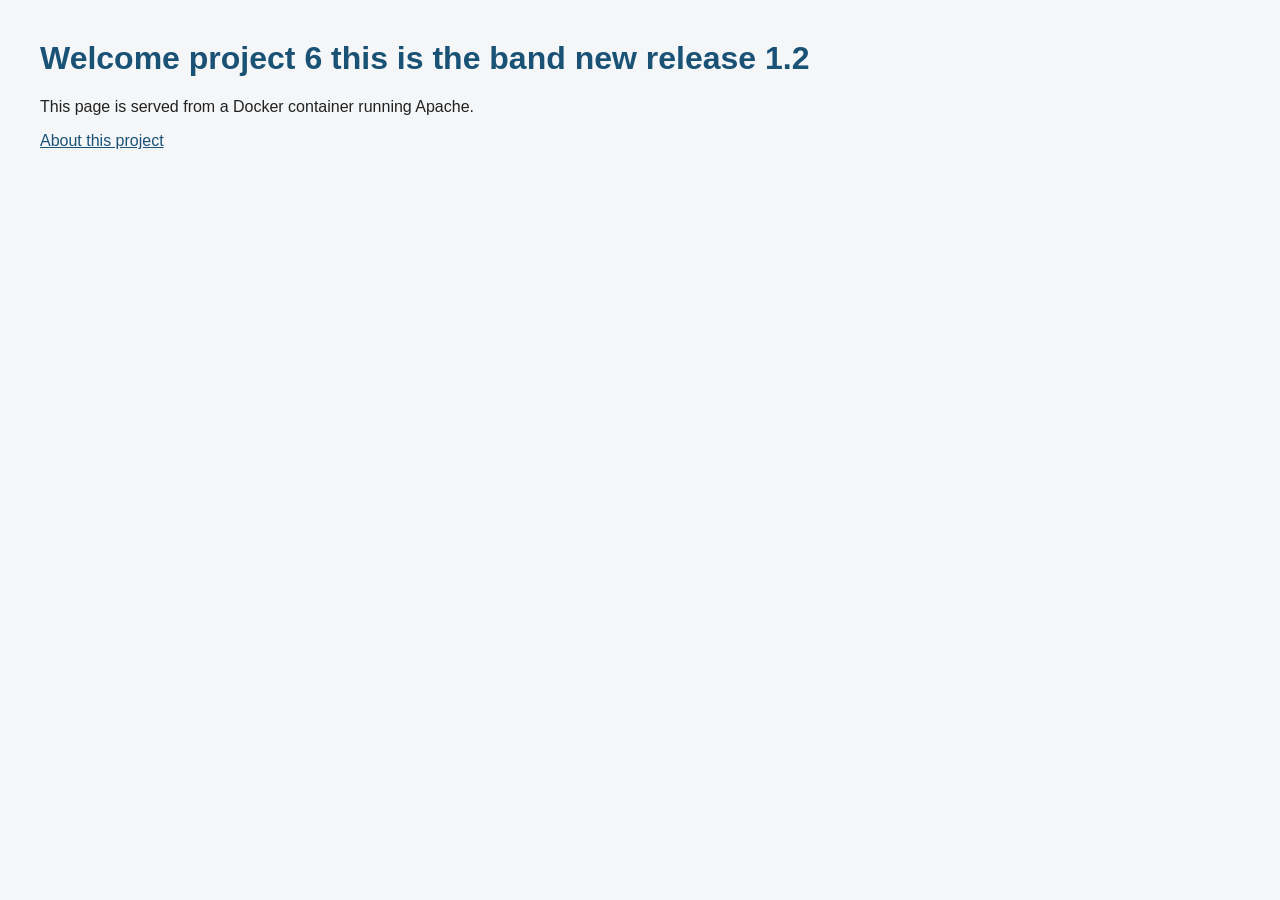
<file: web-content/index.html>
<!DOCTYPE html>
<html lang="en">
<head>
  <meta charset="UTF-8">
  <title>My new project 6 site </title>
  <link rel="stylesheet" href="style.css">
</head>
<body>
  <h1>Welcome project 6 this is the band new release 1.2</h1>
  <p>This page is served from a Docker container running Apache.</p>
  <a href="about.html">About this project</a>
</body>
</html>
</file>
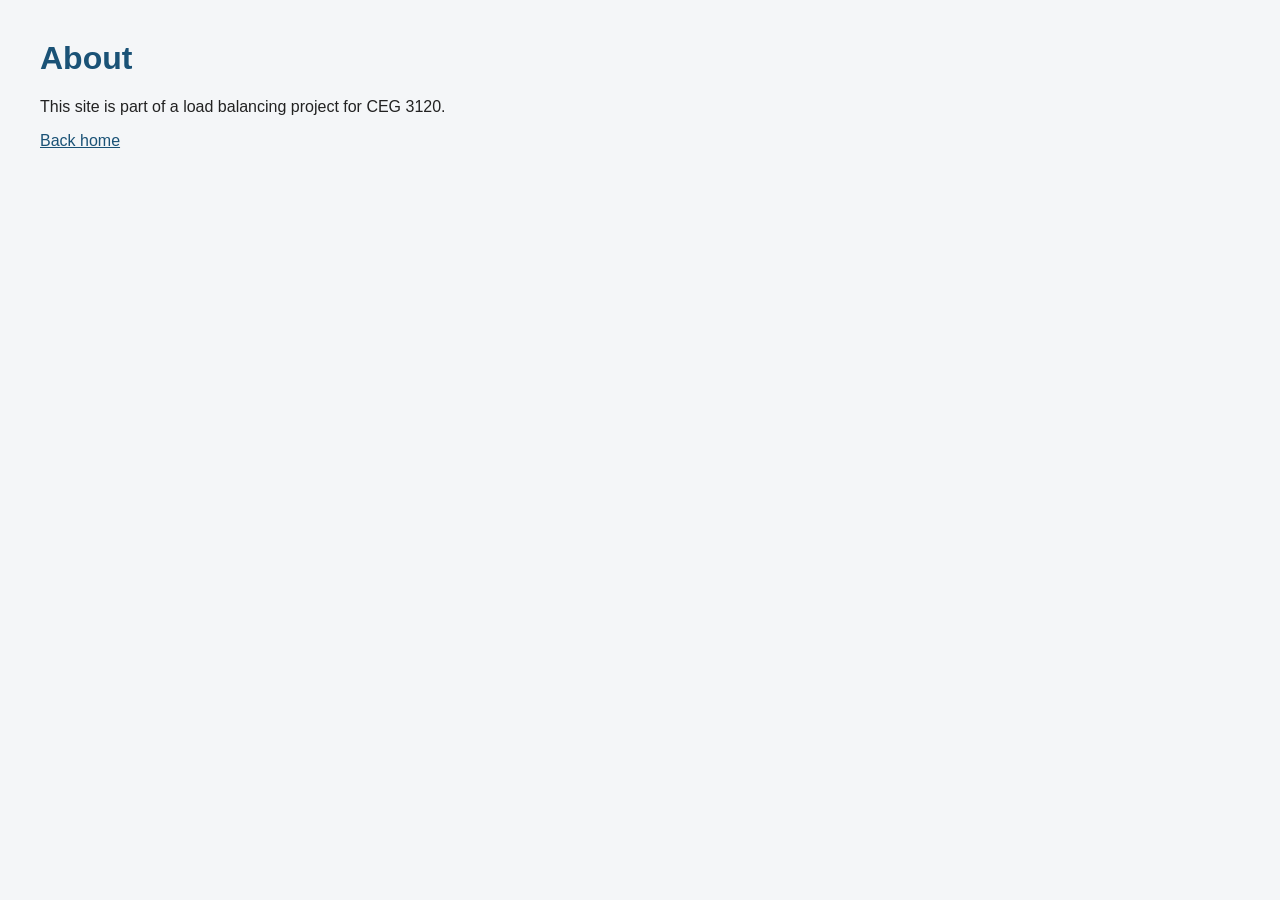
<file: web-content/about.html>
<!DOCTYPE html>
<html lang="en">
<head>
  <meta charset="UTF-8">
  <title>About</title>
  <link rel="stylesheet" href="style.css">
</head>
<body>
  <h1>About</h1>
  <p>This site is part of a load balancing project for CEG 3120.</p>
  <a href="index.html">Back home</a>
</body>
</html>
</file>
<file: web-content/style.css>
body { font-family: Arial, sans-serif; margin: 40px; background: #f4f6f8; color: #222; }
h1 { color: #1a5276; }
a { color: #1a5276; }
</file>
